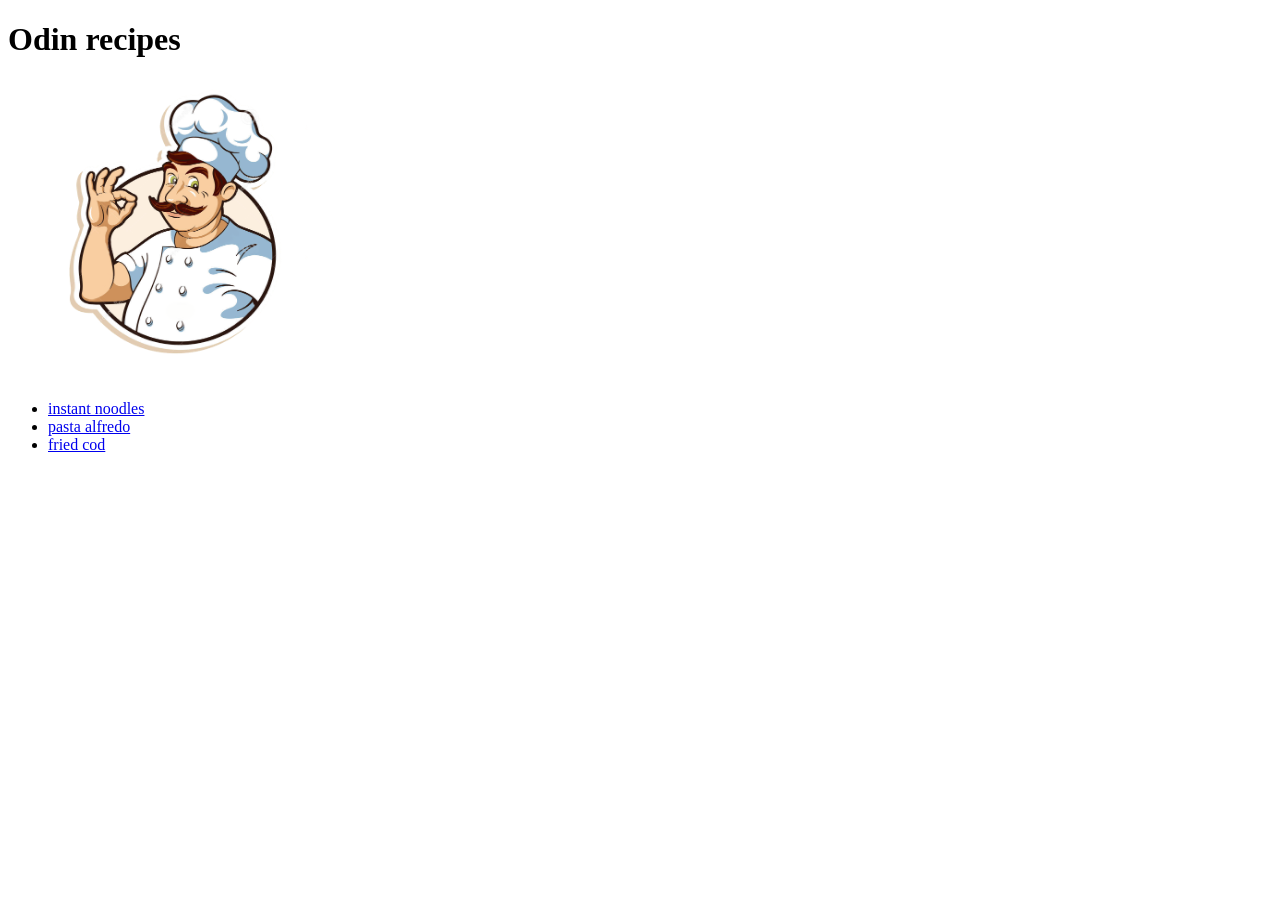
<file: index.html>
<!DOCTYPE html>
<html lang="en">
<head>
    <meta charset="UTF-8">
    <meta name="viewport" content="width=device-width, initial-scale=1.0">
    <title>Document</title>
</head>
<body>
<h1>Odin recipes</h1>
<img src="images/Chef.png" alt="Chef Odin Photo" width="300" height="300">
<ul>
<li><a href="recipes/InstantNoodles.html">instant noodles</a></li>
<li><a href="recipes/PastaAlfredo.html">pasta alfredo</a> </li>
<li><a href="recipes/FriedCod.html">fried cod</a></li>
</ul>
</body>
</html>
</file>
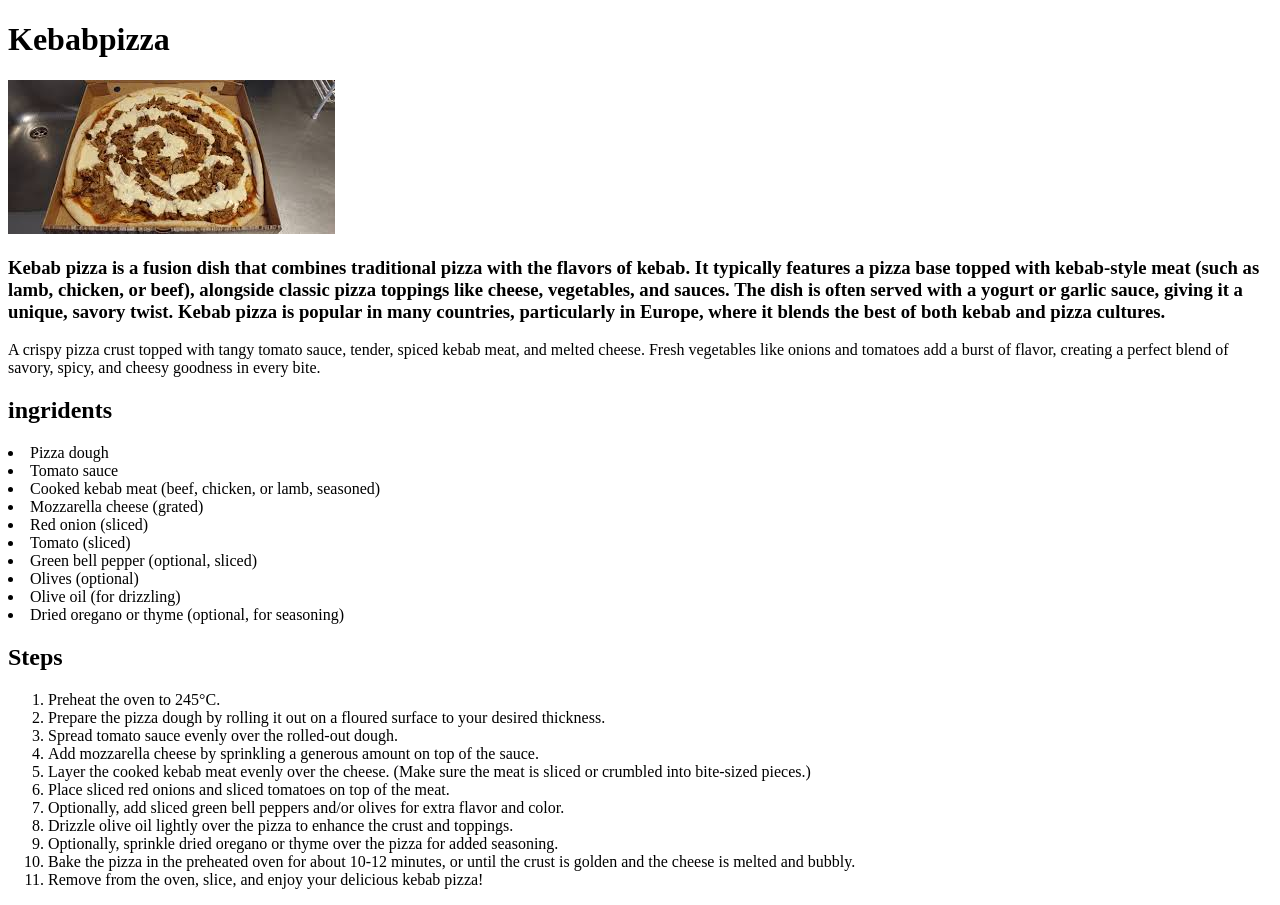
<file: kebabpizza.html>
<!DOCTYPE html>
<html lang="en">
<head>
    <meta charset="UTF-8">
    <meta name="viewport" content="width=device-width, initial-scale=1.0">
    <title>kebabpizza</title>
</head>
<body>
    <h1>Kebabpizza</h1>
    <img src="../images/Kebabpizza.jpg">
    <h3>
        Kebab pizza is a fusion dish that combines traditional pizza with the flavors of kebab. It typically features a pizza base topped with kebab-style meat (such as lamb, chicken, or beef), alongside classic pizza toppings like cheese, vegetables, and sauces. The dish is often served with a yogurt or garlic sauce, giving it a unique, savory twist. Kebab pizza is popular in many countries, particularly in Europe, where it blends the best of both kebab and pizza cultures.</h3>
<p>A crispy pizza crust topped with tangy tomato sauce, tender, spiced kebab meat, and melted cheese. Fresh vegetables like onions and tomatoes add a burst of flavor, creating a perfect blend of savory, spicy, and cheesy goodness in every bite.</p>
    <h2>ingridents</h2>
    <un>
<li>Pizza dough</li>
<li>Tomato sauce</li>
<li>Cooked kebab meat (beef, chicken, or lamb, seasoned)</li>
<li>Mozzarella cheese (grated)</li>
<li>Red onion (sliced)</li>
<li>Tomato (sliced)</li>
<li>Green bell pepper (optional, sliced)</li>
<li>Olives (optional)</li>
<li>Olive oil (for drizzling)</li>
<li>Dried oregano or thyme (optional, for seasoning)</li>
</un>
<h2>Steps</h2>
<ol>
    <li>Preheat the oven to 245°C.</li>
    <li>Prepare the pizza dough by rolling it out on a floured surface to your desired thickness.</li>
    <li>Spread tomato sauce evenly over the rolled-out dough.</li>
    <li>Add mozzarella cheese by sprinkling a generous amount on top of the sauce.</li>
    <li>Layer the cooked kebab meat evenly over the cheese. (Make sure the meat is sliced or crumbled into bite-sized pieces.)</li>
    <li>Place sliced red onions and sliced tomatoes on top of the meat.</li>
    <li>Optionally, add sliced green bell peppers and/or olives for extra flavor and color.</li>
    <li>Drizzle olive oil lightly over the pizza to enhance the crust and toppings.</li>
    <li>Optionally, sprinkle dried oregano or thyme over the pizza for added seasoning.    </li>
    <li>Bake the pizza in the preheated oven for about 10-12 minutes, or until the crust is golden and the cheese is melted and bubbly.</li>
    <li>Remove from the oven, slice, and enjoy your delicious kebab pizza!</li>
</ol>
</body>
</html>
</file>
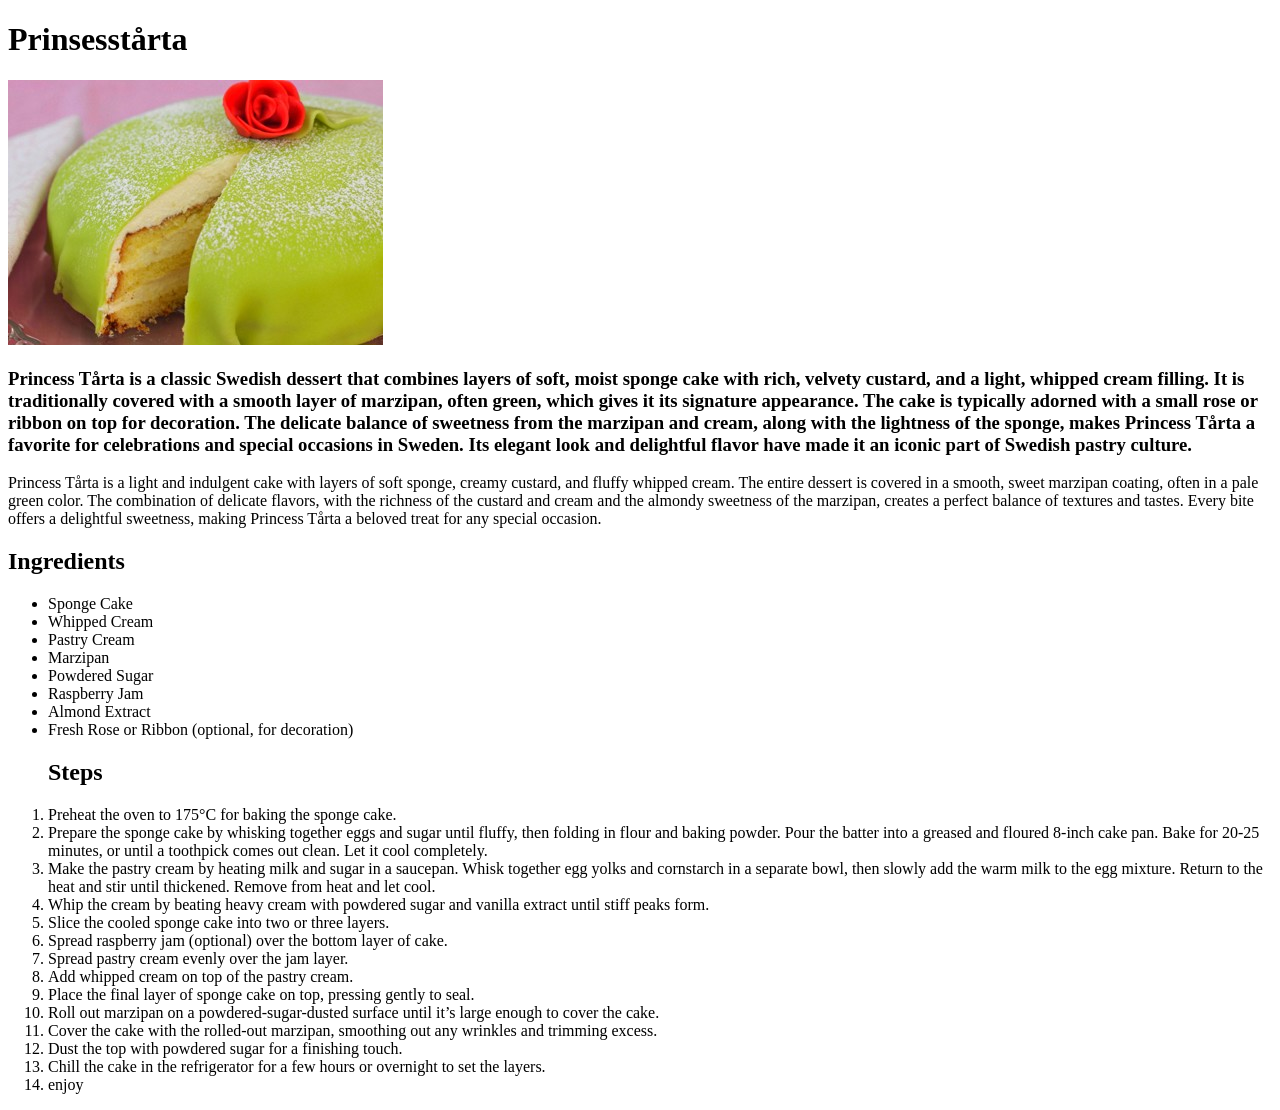
<file: Prinsesstårta.html>
<!DOCTYPE html>
<html lang="en">
<head>
    <meta charset="UTF-8">
    <meta name="viewport" content="width=device-width, initial-scale=1.0">
    <title>Prinsesstårta</title>
</head>
<body>
    <h1>Prinsesstårta</h1>
    <img src="../images/Princesstårta.jpg">
    <h3>Princess Tårta is a classic Swedish dessert that combines layers of soft, moist sponge cake with rich, velvety custard, and a light, whipped cream filling. It is traditionally covered with a smooth layer of marzipan, often green, which gives it its signature appearance. The cake is typically adorned with a small rose or ribbon on top for decoration. The delicate balance of sweetness from the marzipan and cream, along with the lightness of the sponge, makes Princess Tårta a favorite for celebrations and special occasions in Sweden. Its elegant look and delightful flavor have made it an iconic part of Swedish pastry culture. </h3>
    <p> Princess Tårta is a light and indulgent cake with layers of soft sponge, creamy custard, and fluffy whipped cream. The entire dessert is covered in a smooth, sweet marzipan coating, often in a pale green color. The combination of delicate flavors, with the richness of the custard and cream and the almondy sweetness of the marzipan, creates a perfect balance of textures and tastes. Every bite offers a delightful sweetness, making Princess Tårta a beloved treat for any special occasion.</p>
    <h2>Ingredients</h2>
    <ul>
        <li>Sponge Cake</li>
        <li>Whipped Cream</li>
        <li>Pastry Cream</li>
        <li>Marzipan</li>
        <li>Powdered Sugar </li>
        <li>Raspberry Jam</li>
        <li>Almond Extract</li>
        <li>Fresh Rose or Ribbon  (optional, for decoration)</li>
        <h2>Steps</h2>
     </ul>
     <ol>
        <li>Preheat the oven to 175°C for baking the sponge cake.</li>
        <li>Prepare the sponge cake by whisking together eggs and sugar until fluffy, then folding in flour and baking powder. Pour the batter into a greased and floured 8-inch cake pan. Bake for 20-25 minutes, or until a toothpick comes out clean. Let it cool completely.</li>
        <li>Make the pastry cream by heating milk and sugar in a saucepan. Whisk together egg yolks and cornstarch in a separate bowl, then slowly add the warm milk to the egg mixture. Return to the heat and stir until thickened. Remove from heat and let cool.</li>
        <li>Whip the cream by beating heavy cream with powdered sugar and vanilla extract until stiff peaks form.</li>
        <li>Slice the cooled sponge cake into two or three layers.</li>
        <li>Spread raspberry jam (optional) over the bottom layer of cake.</li>
        <li>Spread pastry cream evenly over the jam layer.</li>
        <li>Add whipped cream on top of the pastry cream.</li>
        <li>Place the final layer of sponge cake on top, pressing gently to seal. </li>
        <li>Roll out marzipan on a powdered-sugar-dusted surface until it’s large enough to cover the cake.</li>
        <li>Cover the cake with the rolled-out marzipan, smoothing out any wrinkles and trimming excess.</li>
        <li>Dust the top with powdered sugar for a finishing touch.</li>
        <li>Chill the cake in the refrigerator for a few hours or overnight to set the layers.</li>
        <li>enjoy</li>
     </ol>
</body>
</html>
</file>
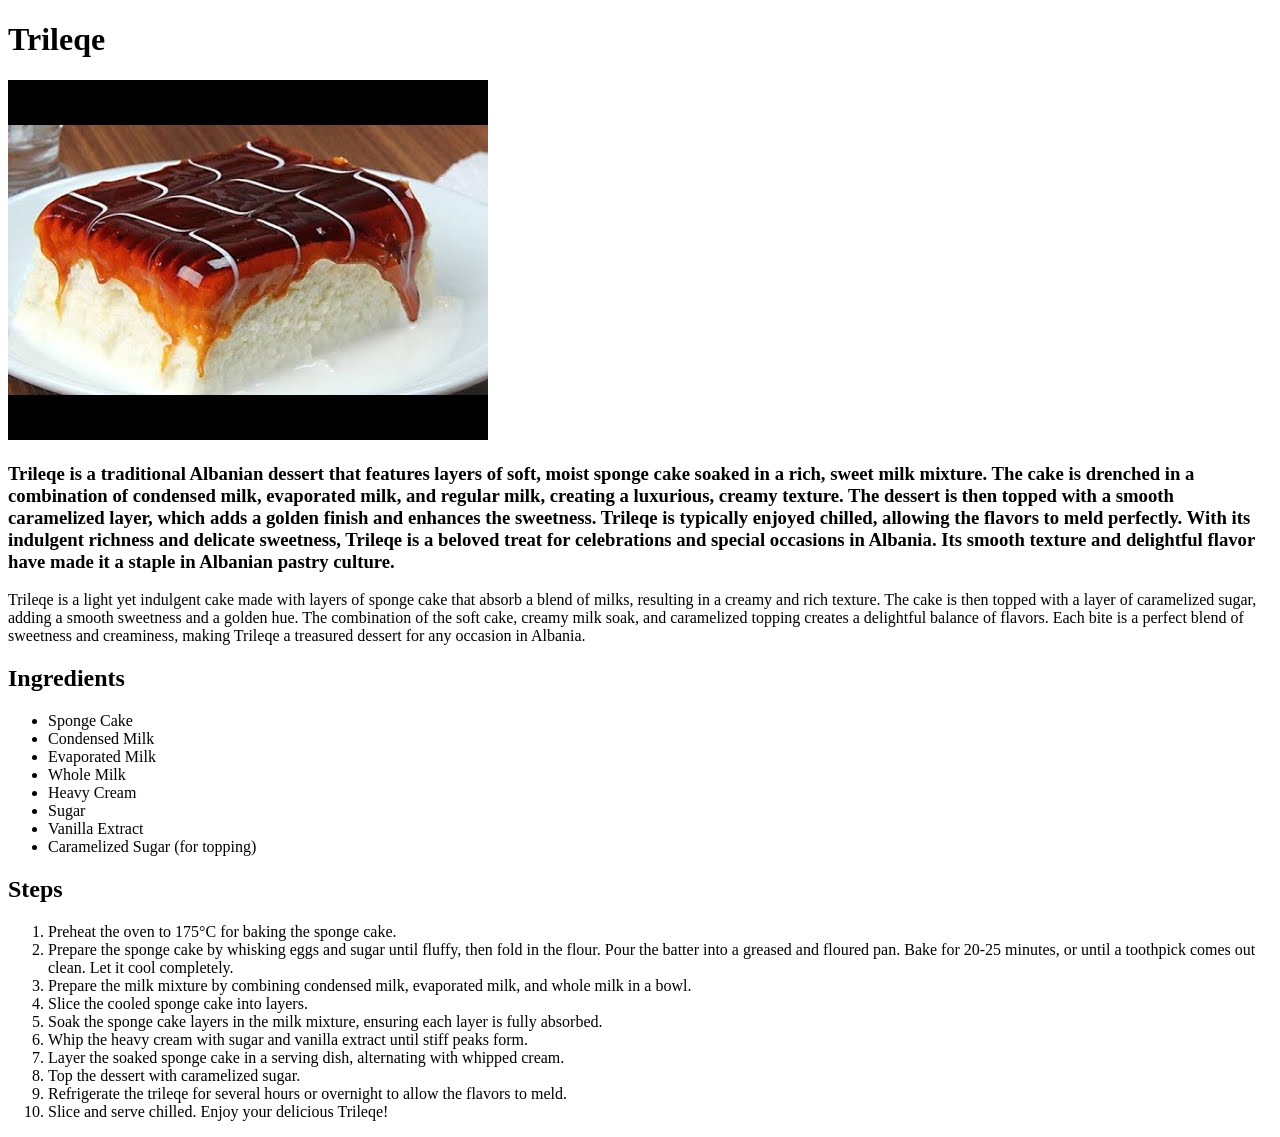
<file: Trileqe.html>
<!DOCTYPE html>
<html lang="en">
<head>
    <meta charset="UTF-8">
    <meta name="viewport" content="width=device-width, initial-scale=1.0">
    <title>Trileqe</title>
</head>
<body>
    <h1>Trileqe</h1>
    <img src="../images/Trileqe.jpg">
    <h3>Trileqe is a traditional Albanian dessert that features layers of soft, moist sponge cake soaked in a rich, sweet milk mixture. The cake is drenched in a combination of condensed milk, evaporated milk, and regular milk, creating a luxurious, creamy texture. The dessert is then topped with a smooth caramelized layer, which adds a golden finish and enhances the sweetness. Trileqe is typically enjoyed chilled, allowing the flavors to meld perfectly. With its indulgent richness and delicate sweetness, Trileqe is a beloved treat for celebrations and special occasions in Albania. Its smooth texture and delightful flavor have made it a staple in Albanian pastry culture.</h3> 
    <p>Trileqe is a light yet indulgent cake made with layers of sponge cake that absorb a blend of milks, resulting in a creamy and rich texture. The cake is then topped with a layer of caramelized sugar, adding a smooth sweetness and a golden hue. The combination of the soft cake, creamy milk soak, and caramelized topping creates a delightful balance of flavors. Each bite is a perfect blend of sweetness and creaminess, making Trileqe a treasured dessert for any occasion in Albania.</p>
    <h2>Ingredients</h2>
    <ul>
        <li>Sponge Cake</li>
        <li>Condensed Milk</li>
        <li>Evaporated Milk</li>
        <li>Whole Milk</li>
        <li>Heavy Cream</li>
        <li>Sugar</li>
        <li>Vanilla Extract</li>
        <li>Caramelized Sugar (for topping)</li>
    </ul>
    <h2>Steps</h2>
    <ol>
<li>Preheat the oven to 175°C for baking the sponge cake.</li>
<li>Prepare the sponge cake by whisking eggs and sugar until fluffy, then fold in the flour. Pour the batter into a greased and floured pan. Bake for 20-25 minutes, or until a toothpick comes out clean. Let it cool completely.</li>
<li>Prepare the milk mixture by combining condensed milk, evaporated milk, and whole milk in a bowl.</li>
<li>Slice the cooled sponge cake into layers.</li>
<li>Soak the sponge cake layers in the milk mixture, ensuring each layer is fully absorbed.</li>
<li>Whip the heavy cream with sugar and vanilla extract until stiff peaks form.</li>
<li>Layer the soaked sponge cake in a serving dish, alternating with whipped cream.</li>
<li>Top the dessert with caramelized sugar.</li>
<li>Refrigerate the trileqe for several hours or overnight to allow the flavors to meld.</li>
<li>Slice and serve chilled. Enjoy your delicious Trileqe!</li>
</ol>
</body>
</html>
</file>
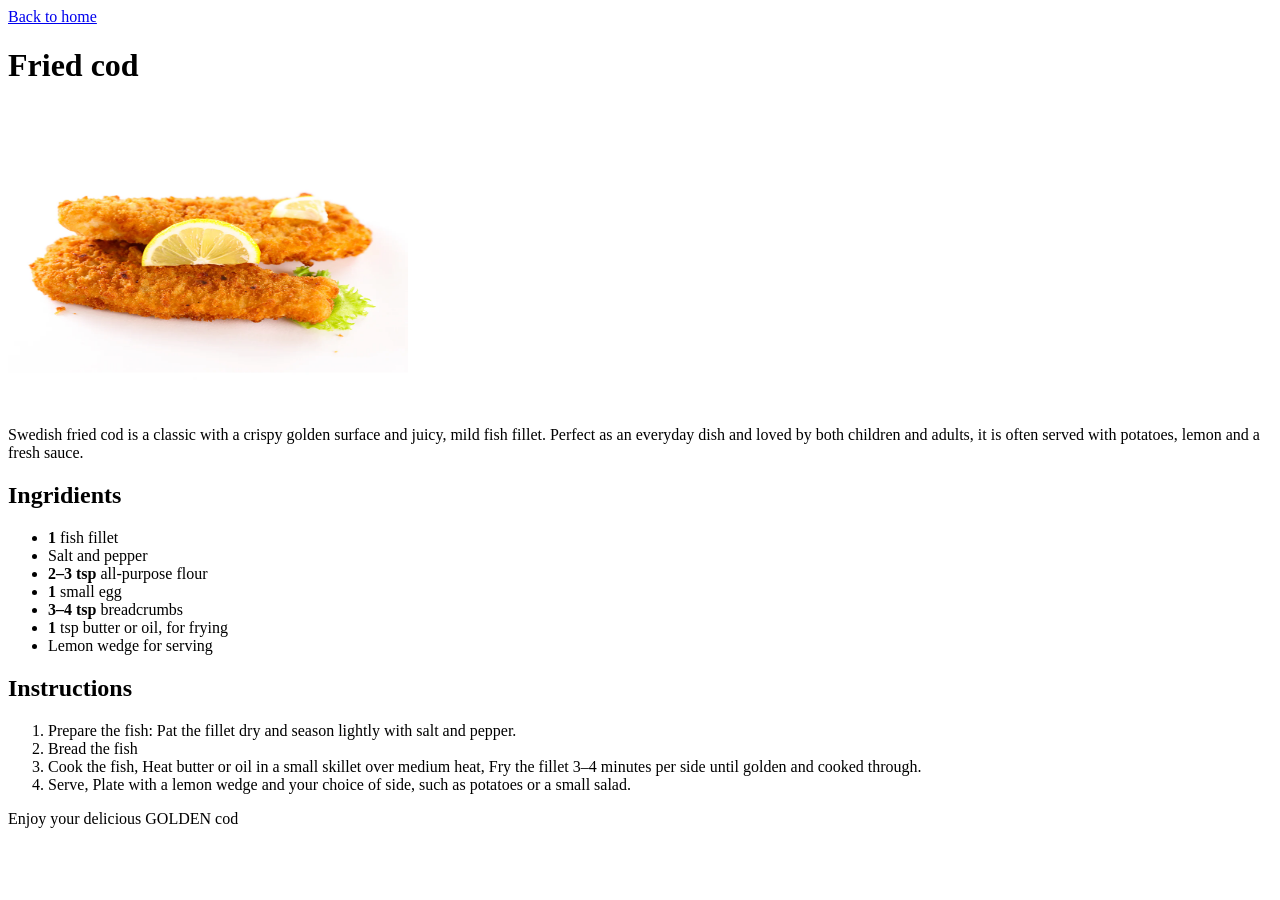
<file: recipes/FriedCod.html>
<!DOCTYPE html>
<html lang="en">
  <head>
    <meta charset="UTF-8" />
    <meta name="viewport" content="width=device-width, initial-scale=1.0" />
    <title>Fried Cod</title>
  </head>
  <body>
    <a href="../index.html">Back to home</a>
    <h1>Fried cod</h1>
    <img
      src="/images/cod.jpg"
      alt="a picture of fried cod with lemons"
      width="400"
      height="300"
    />
    <p>
      Swedish fried cod is a classic with a crispy golden surface and juicy,
      mild fish fillet. Perfect as an everyday dish and loved by both children
      and adults, it is often served with potatoes, lemon and a fresh sauce.
    </p>
    <h2>Ingridients</h2>
    <ul>
      <li><strong>1</strong> fish fillet</li>
      <li>Salt and pepper</li>
      <li><strong>2–3 tsp</strong> all-purpose flour</li>
      <li><strong>1</strong> small egg</li>
      <li><strong>3–4 tsp</strong> breadcrumbs</li>
      <li><strong>1</strong> tsp butter or oil, for frying</li>
      <li>Lemon wedge for serving</li>
    </ul>
    <h2>Instructions</h2>
    <ol>
        <li>Prepare the fish: Pat the fillet dry and season lightly with salt and pepper.</li>
        <li>Bread the fish</li>
        <li>Cook the fish, Heat butter or oil in a small skillet over medium heat,  Fry the fillet 3–4 minutes per side until golden and cooked through.</li>
        <li>Serve, Plate with a lemon wedge and your choice of side, such as potatoes or a small salad.</li>
    </ol>
    <p>Enjoy your delicious GOLDEN cod</p>
  </body>
</html>
</file>
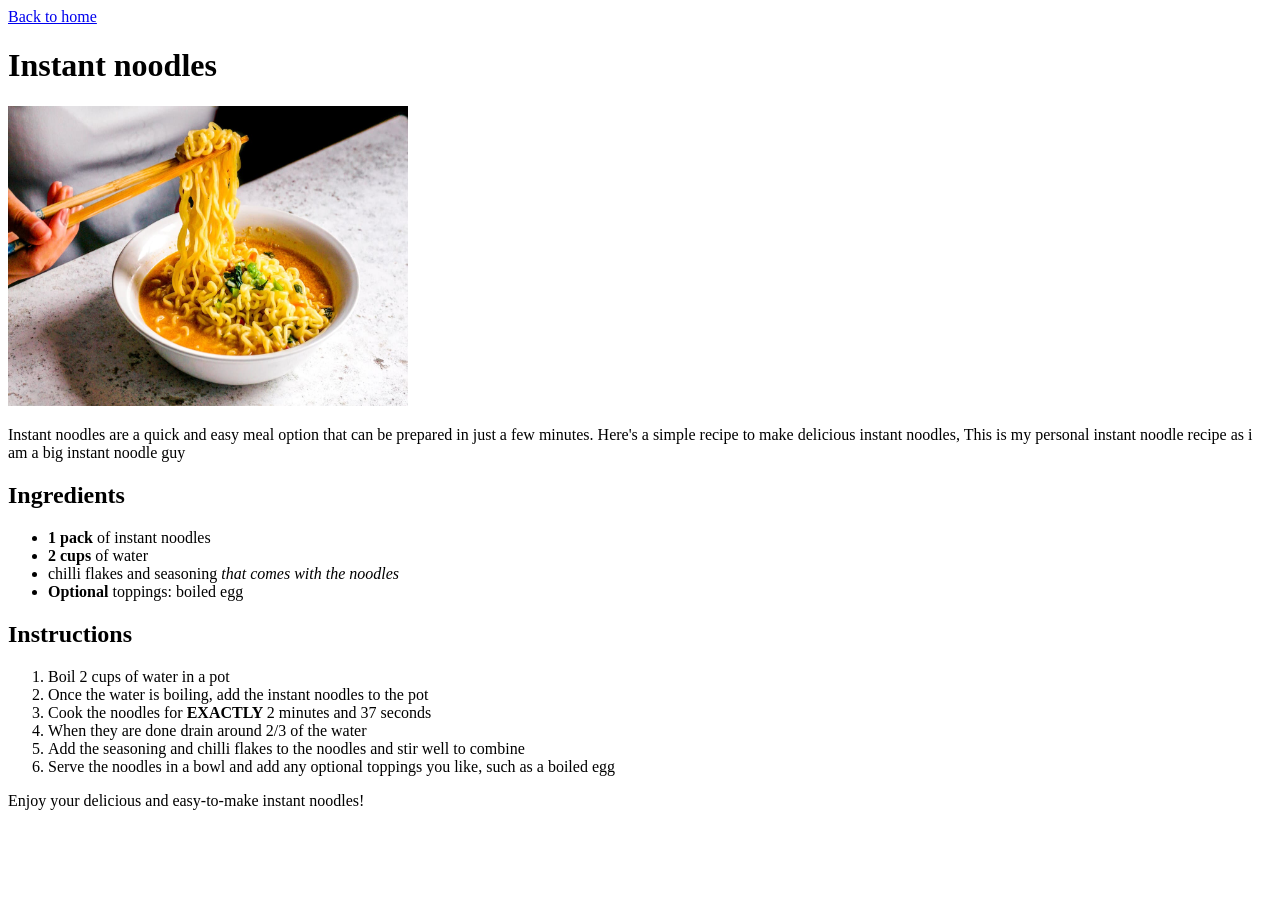
<file: recipes/InstantNoodles.html>
<!DOCTYPE html>
<html lang="en">
  <head>
    <meta charset="UTF-8" />
    <meta name="viewport" content="width=device-width, initial-scale=1.0" />
    <title>Instant noodles</title>
  </head>
  <body>
    <a href="../index.html">Back to home</a>
    <h1>Instant noodles</h1>
    <img
      src="../images/noodles.jpg"
      alt="A bowl of instant noodles"
      width="400"
      height="300"
    />
    <p>
      Instant noodles are a quick and easy meal option that can be prepared in
      just a few minutes. Here's a simple recipe to make delicious instant
      noodles, This is my personal instant noodle recipe as i am a big instant
      noodle guy
    </p>
    <h2>Ingredients</h2>
    <ul>
      <li><strong>1 pack</strong> of instant noodles</li>
      <li><strong>2 cups </strong> of water</li>
      <li>chilli flakes and seasoning <em>that comes with the noodles</em></li>
      <li><strong>Optional </strong> toppings: boiled egg</li>
    </ul>
    <h2>Instructions</h2>
    <ol>
      <li>Boil 2 cups of water in a pot</li>
      <li>Once the water is boiling, add the instant noodles to the pot</li>
      <li>
        Cook the noodles for <strong>EXACTLY </strong>2 minutes and 37 seconds
      </li>
      <li>When they are done drain around 2/3 of the water</li>
      <li>
        Add the seasoning and chilli flakes to the noodles and stir well to
        combine
      </li>
      <li>
        Serve the noodles in a bowl and add any optional toppings you like, such
        as a boiled egg
      </li>
    </ol>
    <p>Enjoy your delicious and easy-to-make instant noodles!</p>
  </body>
</html>
</file>
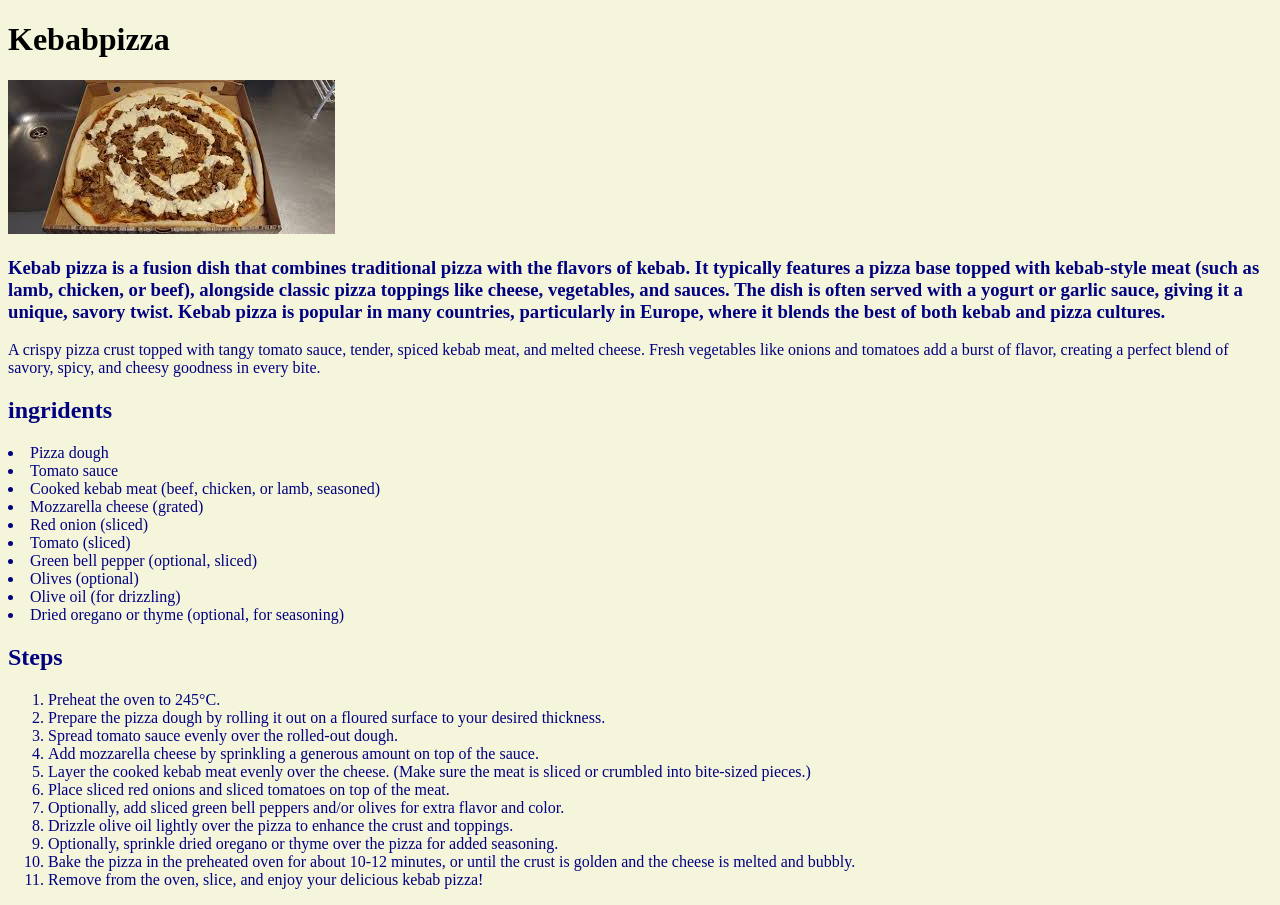
<file: recipes/kebabpizza.html>
<!DOCTYPE html>
<html lang="en">
<head>
    <meta charset="UTF-8">
    <meta name="viewport" content="width=device-width, initial-scale=1.0">
    <title>kebabpizza</title>
    <link rel="stylesheet" href="recipes.css">
</head>
<body>
    <h1>Kebabpizza</h1>
    <img src="../images/Kebabpizza.jpg">
    <h3 class="text">
        Kebab pizza is a fusion dish that combines traditional pizza with the flavors of kebab. It typically features a pizza base topped with kebab-style meat (such as lamb, chicken, or beef), alongside classic pizza toppings like cheese, vegetables, and sauces. The dish is often served with a yogurt or garlic sauce, giving it a unique, savory twist. Kebab pizza is popular in many countries, particularly in Europe, where it blends the best of both kebab and pizza cultures.</h3>
<p>A crispy pizza crust topped with tangy tomato sauce, tender, spiced kebab meat, and melted cheese. Fresh vegetables like onions and tomatoes add a burst of flavor, creating a perfect blend of savory, spicy, and cheesy goodness in every bite.</p>
    <h2>ingridents</h2>
    <un>
<li>Pizza dough</li>
<li>Tomato sauce</li>
<li>Cooked kebab meat (beef, chicken, or lamb, seasoned)</li>
<li>Mozzarella cheese (grated)</li>
<li>Red onion (sliced)</li>
<li>Tomato (sliced)</li>
<li>Green bell pepper (optional, sliced)</li>
<li>Olives (optional)</li>
<li>Olive oil (for drizzling)</li>
<li>Dried oregano or thyme (optional, for seasoning)</li>
</un>
<h2>Steps</h2>
<ol>
    <li>Preheat the oven to 245°C.</li>
    <li>Prepare the pizza dough by rolling it out on a floured surface to your desired thickness.</li>
    <li>Spread tomato sauce evenly over the rolled-out dough.</li>
    <li>Add mozzarella cheese by sprinkling a generous amount on top of the sauce.</li>
    <li>Layer the cooked kebab meat evenly over the cheese. (Make sure the meat is sliced or crumbled into bite-sized pieces.)</li>
    <li>Place sliced red onions and sliced tomatoes on top of the meat.</li>
    <li>Optionally, add sliced green bell peppers and/or olives for extra flavor and color.</li>
    <li>Drizzle olive oil lightly over the pizza to enhance the crust and toppings.</li>
    <li>Optionally, sprinkle dried oregano or thyme over the pizza for added seasoning.    </li>
    <li>Bake the pizza in the preheated oven for about 10-12 minutes, or until the crust is golden and the cheese is melted and bubbly.</li>
    <li>Remove from the oven, slice, and enjoy your delicious kebab pizza!</li>
    
</ol>
</body>
</html>
</file>
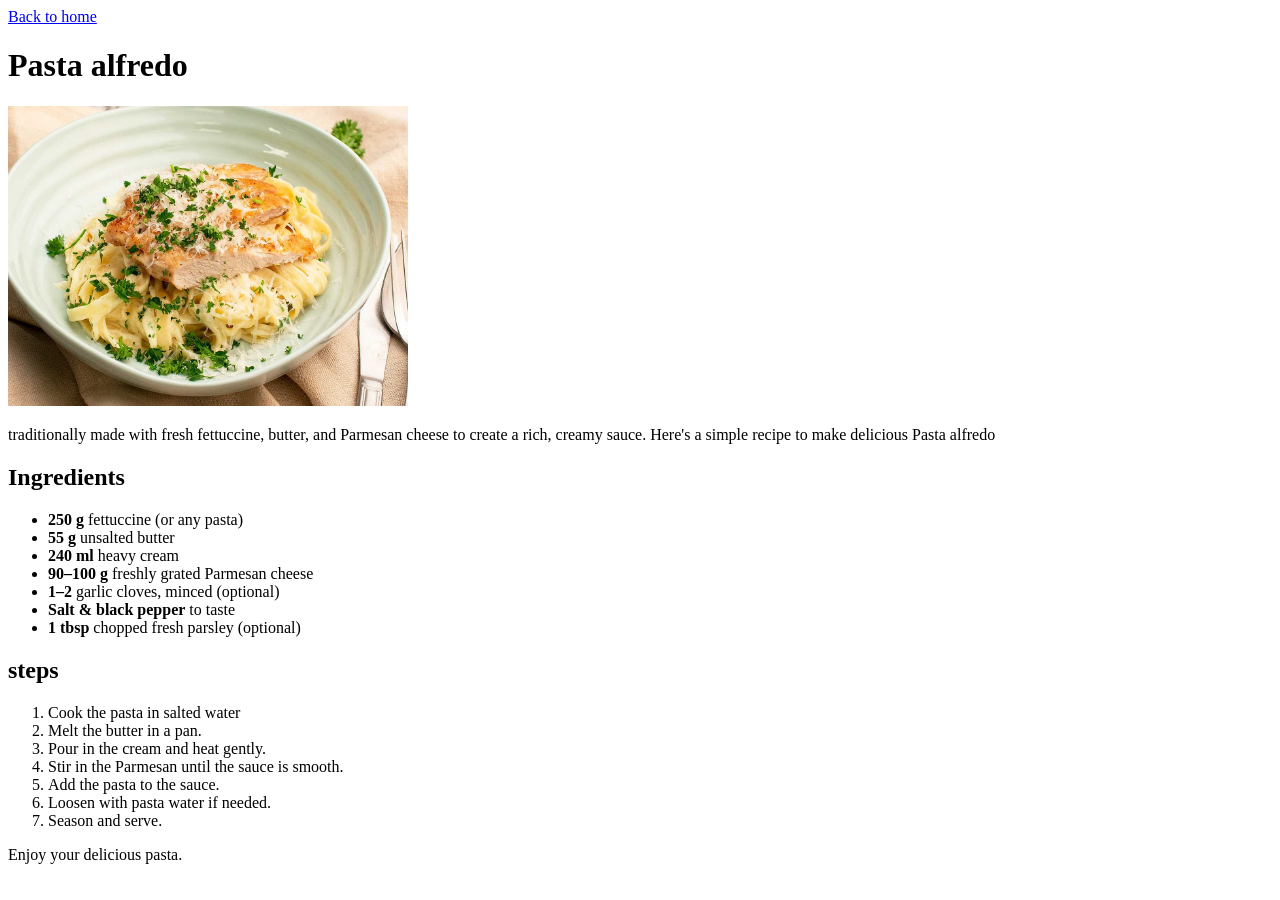
<file: recipes/PastaAlfredo.html>
<!DOCTYPE html>
<html lang="en">
  <head>
    <meta charset="UTF-8" />
    <meta name="viewport" content="width=device-width, initial-scale=1.0" />
    <title>Pasta alfredo</title>
  </head>
  <body>
    <a href="../index.html">Back to home</a>
    <h1>Pasta alfredo</h1>
    <img
      src="../images/pasta.jpg"
      alt="A plate of pasta alfredo"
      width="400"
      height="300"
    />
    <p>
      traditionally made with fresh fettuccine, butter, and Parmesan cheese to
      create a rich, creamy sauce. Here's a simple recipe to make delicious
      Pasta alfredo
    </p>
    <h2>Ingredients</h2>
    <ul>
      <li><strong>250 g </strong> fettuccine (or any pasta)</li>
      <li><strong>55 g </strong> unsalted butter</li>
      <li><strong>240 ml </strong> heavy cream</li>
      <li><strong>90–100 g</strong> freshly grated Parmesan cheese</li>
      <li><strong>1–2 </strong>garlic cloves, minced (optional)</li>
      <li><strong>Salt & black pepper</strong> to taste</li>
      <li><strong>1 tbsp</strong> chopped fresh parsley (optional)</li>
    </ul>
    <h2>steps</h2>
    <ol>
      <li>Cook the pasta in salted water</li>
      <li>Melt the butter in a pan.</li>
      <li>Pour in the cream and heat gently.</li>
      <li>Stir in the Parmesan until the sauce is smooth.</li>
      <li>Add the pasta to the sauce.</li>
      <li>Loosen with pasta water if needed.</li>
      <li>Season and serve.</li>
    </ol>
    <p>Enjoy your delicious pasta.</p>
  </body>
</html>
</file>
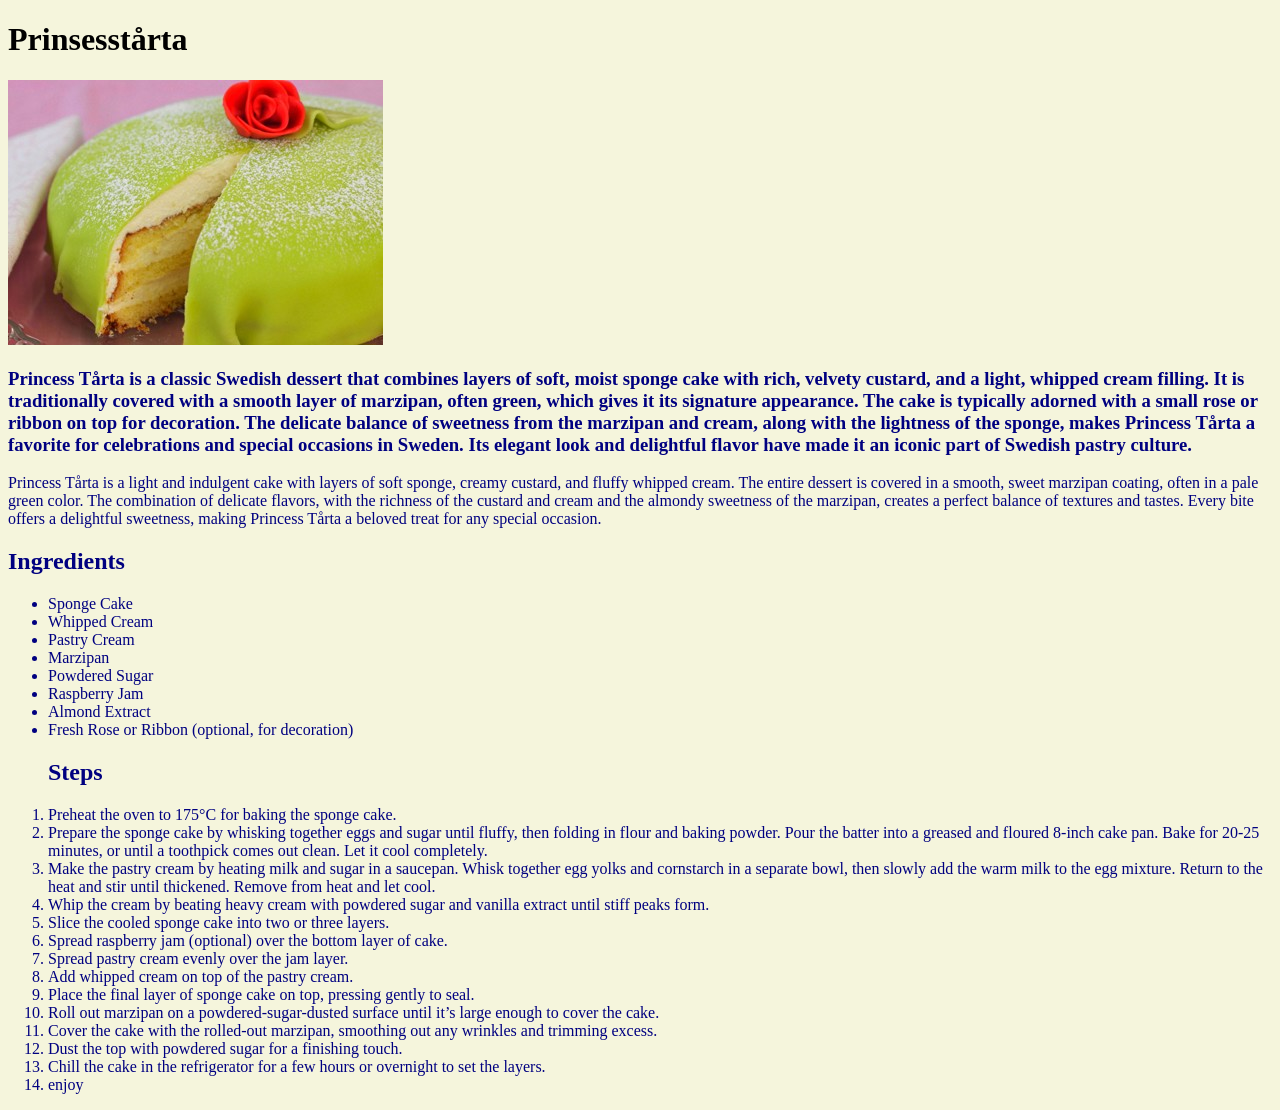
<file: recipes/Prinsesstårta.html>
<!DOCTYPE html>
<html lang="en">
<head>
    <meta charset="UTF-8">
    <meta name="viewport" content="width=device-width, initial-scale=1.0">
    <title>Princesstårta</title>
    <link rel="stylesheet" href="recipes.css">
</head>
<body>
    <h1>Prinsesstårta</h1>
    <img src="../images/Princesstårta.jpg">
    <h3>Princess Tårta is a classic Swedish dessert that combines layers of soft, moist sponge cake with rich, velvety custard, and a light, whipped cream filling. It is traditionally covered with a smooth layer of marzipan, often green, which gives it its signature appearance. The cake is typically adorned with a small rose or ribbon on top for decoration. The delicate balance of sweetness from the marzipan and cream, along with the lightness of the sponge, makes Princess Tårta a favorite for celebrations and special occasions in Sweden. Its elegant look and delightful flavor have made it an iconic part of Swedish pastry culture. </h3>
    <p> Princess Tårta is a light and indulgent cake with layers of soft sponge, creamy custard, and fluffy whipped cream. The entire dessert is covered in a smooth, sweet marzipan coating, often in a pale green color. The combination of delicate flavors, with the richness of the custard and cream and the almondy sweetness of the marzipan, creates a perfect balance of textures and tastes. Every bite offers a delightful sweetness, making Princess Tårta a beloved treat for any special occasion.</p>
    <h2>Ingredients</h2>
    <ul>
        <li>Sponge Cake</li>
        <li>Whipped Cream</li>
        <li>Pastry Cream</li>
        <li>Marzipan</li>
        <li>Powdered Sugar </li>
        <li>Raspberry Jam</li>
        <li>Almond Extract</li>
        <li>Fresh Rose or Ribbon  (optional, for decoration)</li>
        <h2>Steps</h2>
     </ul>
     <ol>
        <li>Preheat the oven to 175°C for baking the sponge cake.</li>
        <li>Prepare the sponge cake by whisking together eggs and sugar until fluffy, then folding in flour and baking powder. Pour the batter into a greased and floured 8-inch cake pan. Bake for 20-25 minutes, or until a toothpick comes out clean. Let it cool completely.</li>
        <li>Make the pastry cream by heating milk and sugar in a saucepan. Whisk together egg yolks and cornstarch in a separate bowl, then slowly add the warm milk to the egg mixture. Return to the heat and stir until thickened. Remove from heat and let cool.</li>
        <li>Whip the cream by beating heavy cream with powdered sugar and vanilla extract until stiff peaks form.</li>
        <li>Slice the cooled sponge cake into two or three layers.</li>
        <li>Spread raspberry jam (optional) over the bottom layer of cake.</li>
        <li>Spread pastry cream evenly over the jam layer.</li>
        <li>Add whipped cream on top of the pastry cream.</li>
        <li>Place the final layer of sponge cake on top, pressing gently to seal. </li>
        <li>Roll out marzipan on a powdered-sugar-dusted surface until it’s large enough to cover the cake.</li>
        <li>Cover the cake with the rolled-out marzipan, smoothing out any wrinkles and trimming excess.</li>
        <li>Dust the top with powdered sugar for a finishing touch.</li>
        <li>Chill the cake in the refrigerator for a few hours or overnight to set the layers.</li>
        <li>enjoy</li>
     </ol>
</body>
</html>
</file>
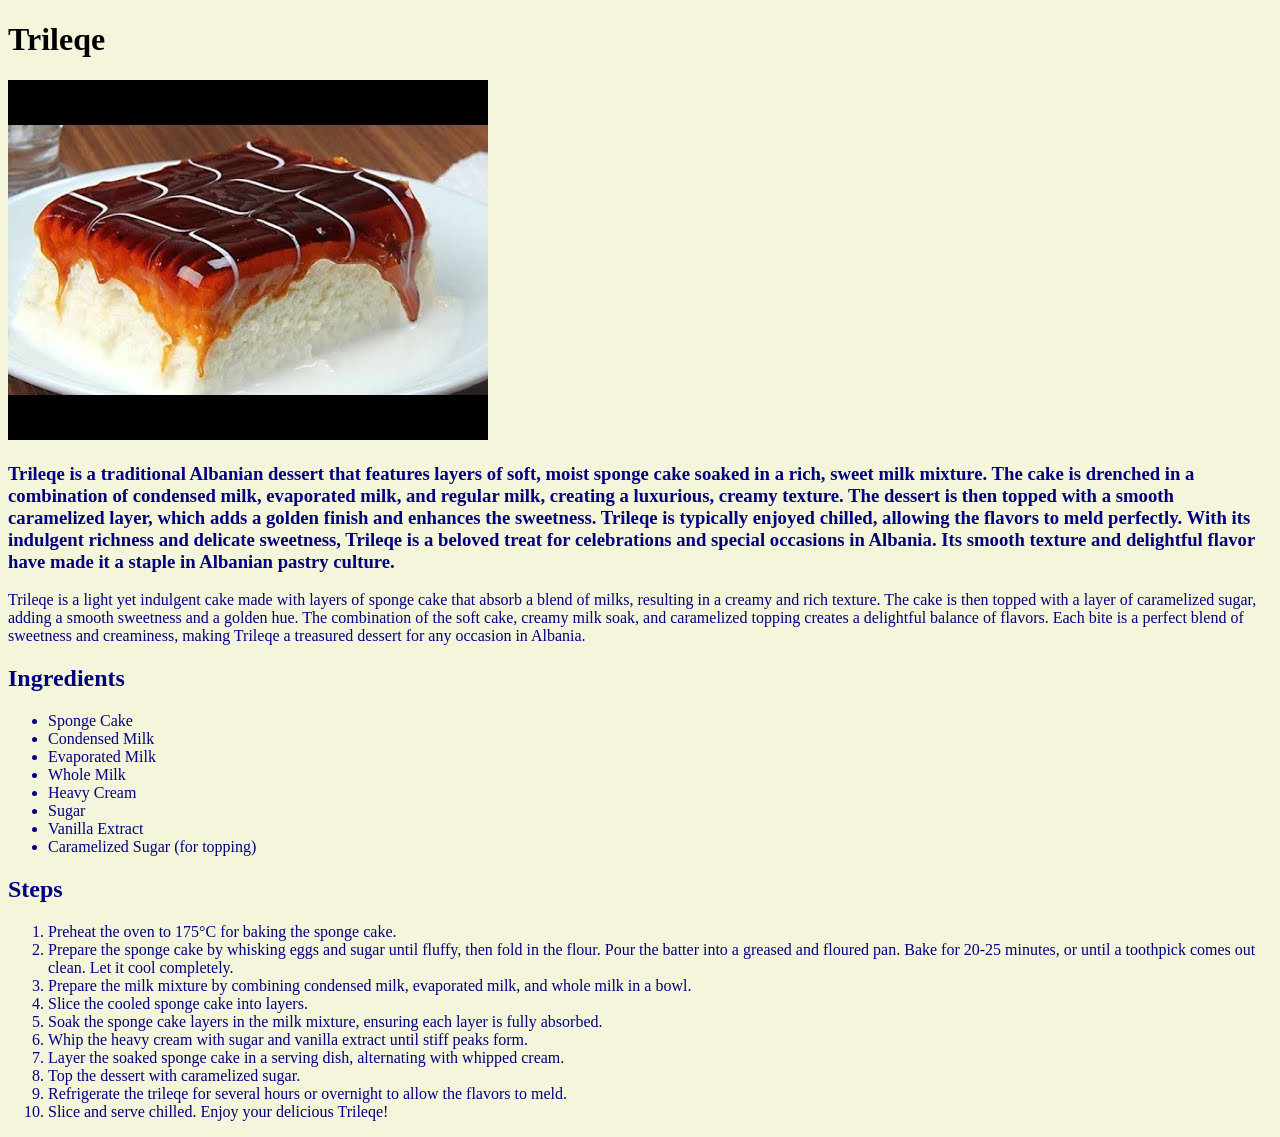
<file: recipes/Trileqe.html>
<!DOCTYPE html>
<html lang="en">
<head>
    <meta charset="UTF-8">
    <meta name="viewport" content="width=device-width, initial-scale=1.0">
    <title>Trileqe</title>
    <link rel="stylesheet" href="recipes.css">
    
</head>
<body>
    <h1>Trileqe</h1>
    <img src="../images/Trileqe.jpg">
    <h3>Trileqe is a traditional Albanian dessert that features layers of soft, moist sponge cake soaked in a rich, sweet milk mixture. The cake is drenched in a combination of condensed milk, evaporated milk, and regular milk, creating a luxurious, creamy texture. The dessert is then topped with a smooth caramelized layer, which adds a golden finish and enhances the sweetness. Trileqe is typically enjoyed chilled, allowing the flavors to meld perfectly. With its indulgent richness and delicate sweetness, Trileqe is a beloved treat for celebrations and special occasions in Albania. Its smooth texture and delightful flavor have made it a staple in Albanian pastry culture.</h3> 
    <p>Trileqe is a light yet indulgent cake made with layers of sponge cake that absorb a blend of milks, resulting in a creamy and rich texture. The cake is then topped with a layer of caramelized sugar, adding a smooth sweetness and a golden hue. The combination of the soft cake, creamy milk soak, and caramelized topping creates a delightful balance of flavors. Each bite is a perfect blend of sweetness and creaminess, making Trileqe a treasured dessert for any occasion in Albania.</p>
    <h2>Ingredients</h2>
    <ul>
        <li>Sponge Cake</li>
        <li>Condensed Milk</li>
        <li>Evaporated Milk</li>
        <li>Whole Milk</li>
        <li>Heavy Cream</li>
        <li>Sugar</li>
        <li>Vanilla Extract</li>
        <li>Caramelized Sugar (for topping)</li>
    </ul>
    <h2>Steps</h2>
    <ol>
<li>Preheat the oven to 175°C for baking the sponge cake.</li>
<li>Prepare the sponge cake by whisking eggs and sugar until fluffy, then fold in the flour. Pour the batter into a greased and floured pan. Bake for 20-25 minutes, or until a toothpick comes out clean. Let it cool completely.</li>
<li>Prepare the milk mixture by combining condensed milk, evaporated milk, and whole milk in a bowl.</li>
<li>Slice the cooled sponge cake into layers.</li>
<li>Soak the sponge cake layers in the milk mixture, ensuring each layer is fully absorbed.</li>
<li>Whip the heavy cream with sugar and vanilla extract until stiff peaks form.</li>
<li>Layer the soaked sponge cake in a serving dish, alternating with whipped cream.</li>
<li>Top the dessert with caramelized sugar.</li>
<li>Refrigerate the trileqe for several hours or overnight to allow the flavors to meld.</li>
<li>Slice and serve chilled. Enjoy your delicious Trileqe!</li>
</ol>

</body>
</html>
</file>
<file: recipes/recipes.css>
body{
    background-color: beige;
    font-family: Georgia, 'Times New Roman', Times, serif;
    
}
p, h2, h3, li {
    color: navy;
}
</file>
